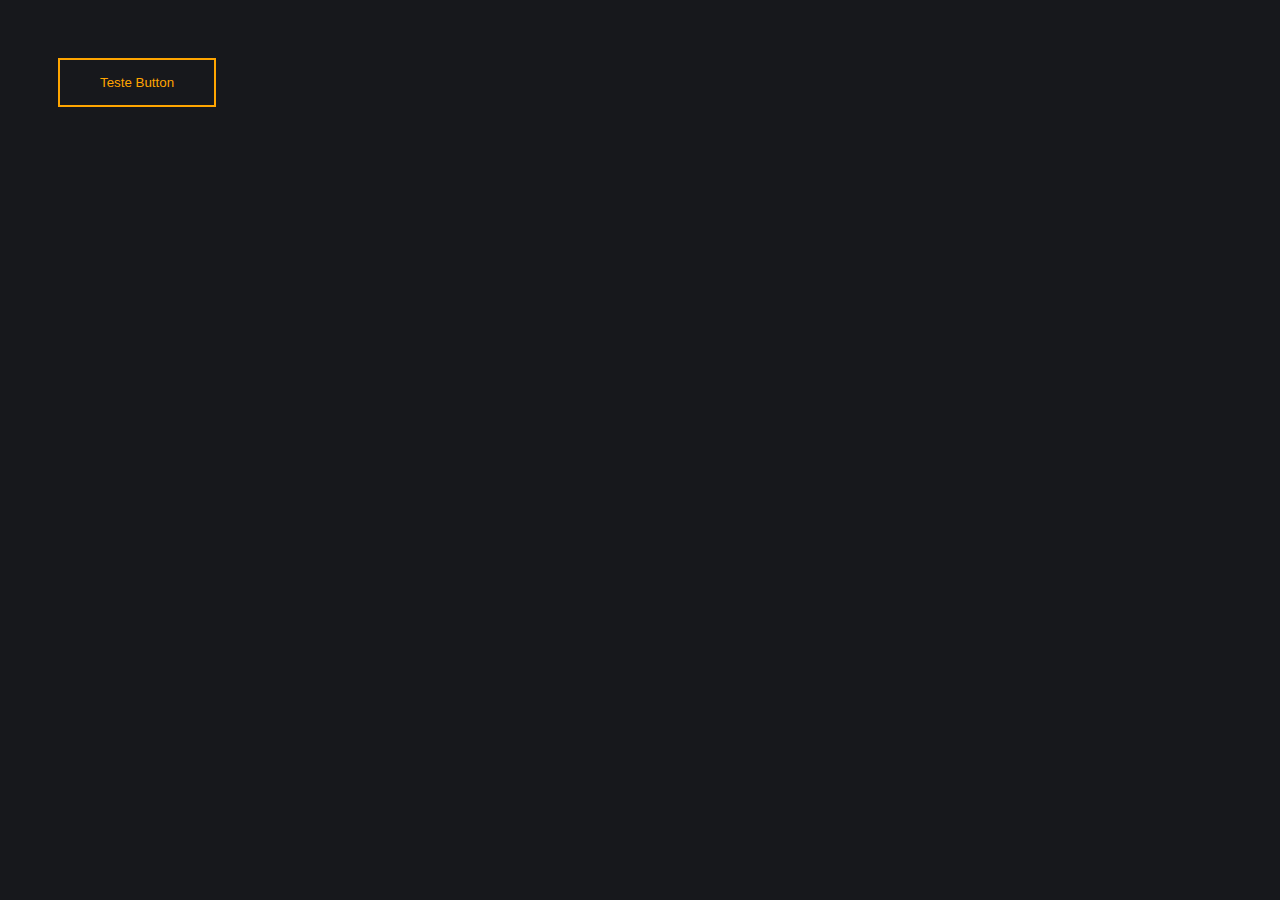
<file: index.html>
<!DOCTYPE html>
<html lang="en">
  <head>
    <meta charset="UTF-8" />
    <meta http-equiv="X-UA-Compatible" content="IE=edge" />
    <meta name="viewport" content="width=device-width, initial-scale=1.0" />
    <link rel="stylesheet" href="style.css" />
    <title>Aula Button</title>
  </head>
  <body>
    <button type="button" class="pulse">Teste Button</button>
  </body>
</html>
</file>
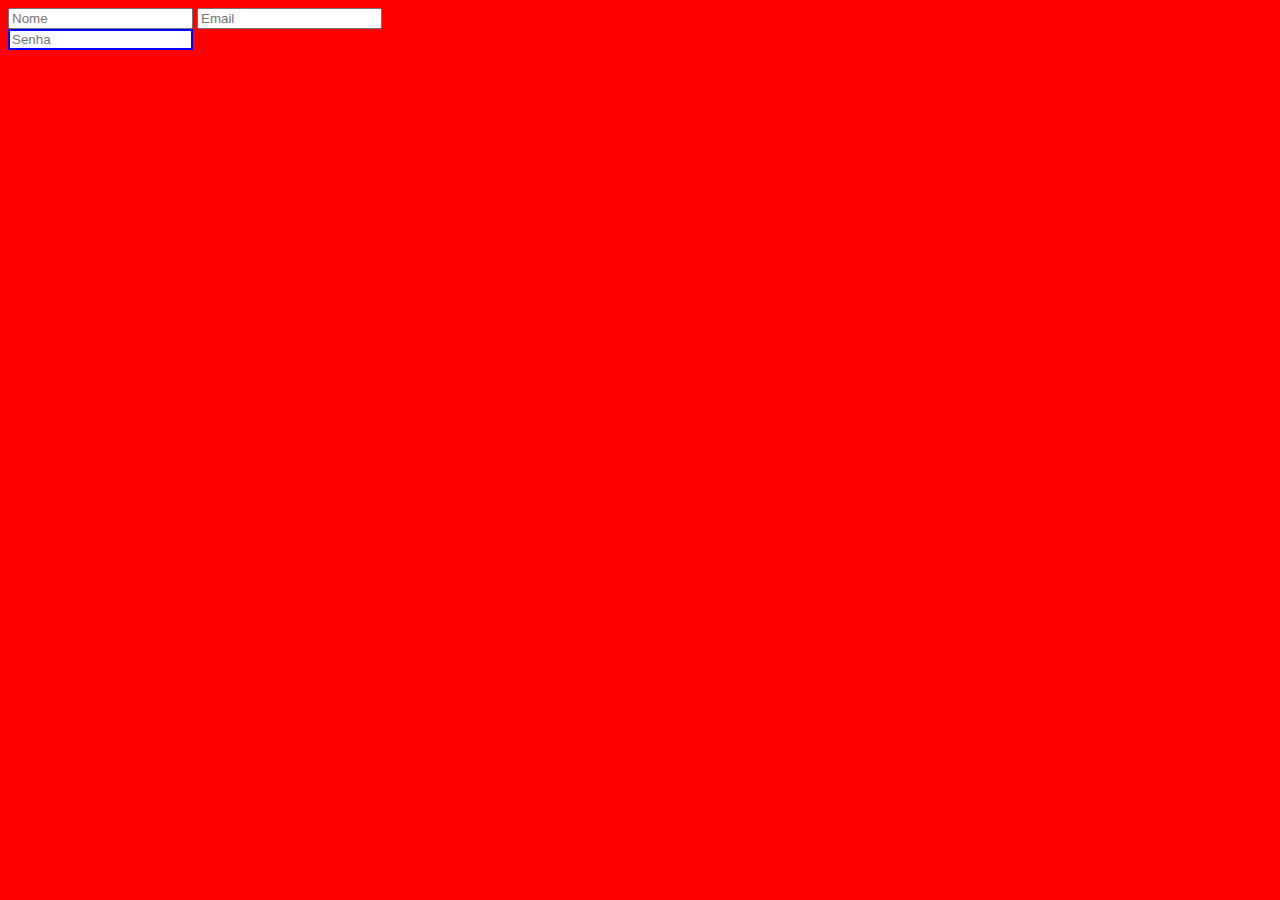
<file: combinadores/index.html>
<!DOCTYPE html>
<html lang="en">
  <head>
    <meta charset="UTF-8" />
    <meta http-equiv="X-UA-Compatible" content="IE=edge" />
    <meta name="viewport" content="width=device-width, initial-scale=1.0" />
    <title>Combinadores CSS</title>
  </head>
  <body>
    <style>
      body {
        background-color: red;
      }
      form + input {
        border: blue solid 2px;
      }
    </style>

    <form action="">
      <input type="text" placeholder="Nome" />

      <label for="email">
        <input type="email" placeholder="Email" id="email" />
      </label>
    </form>

    <input type="text" placeholder="Senha" />
  </body>
</html>
</file>
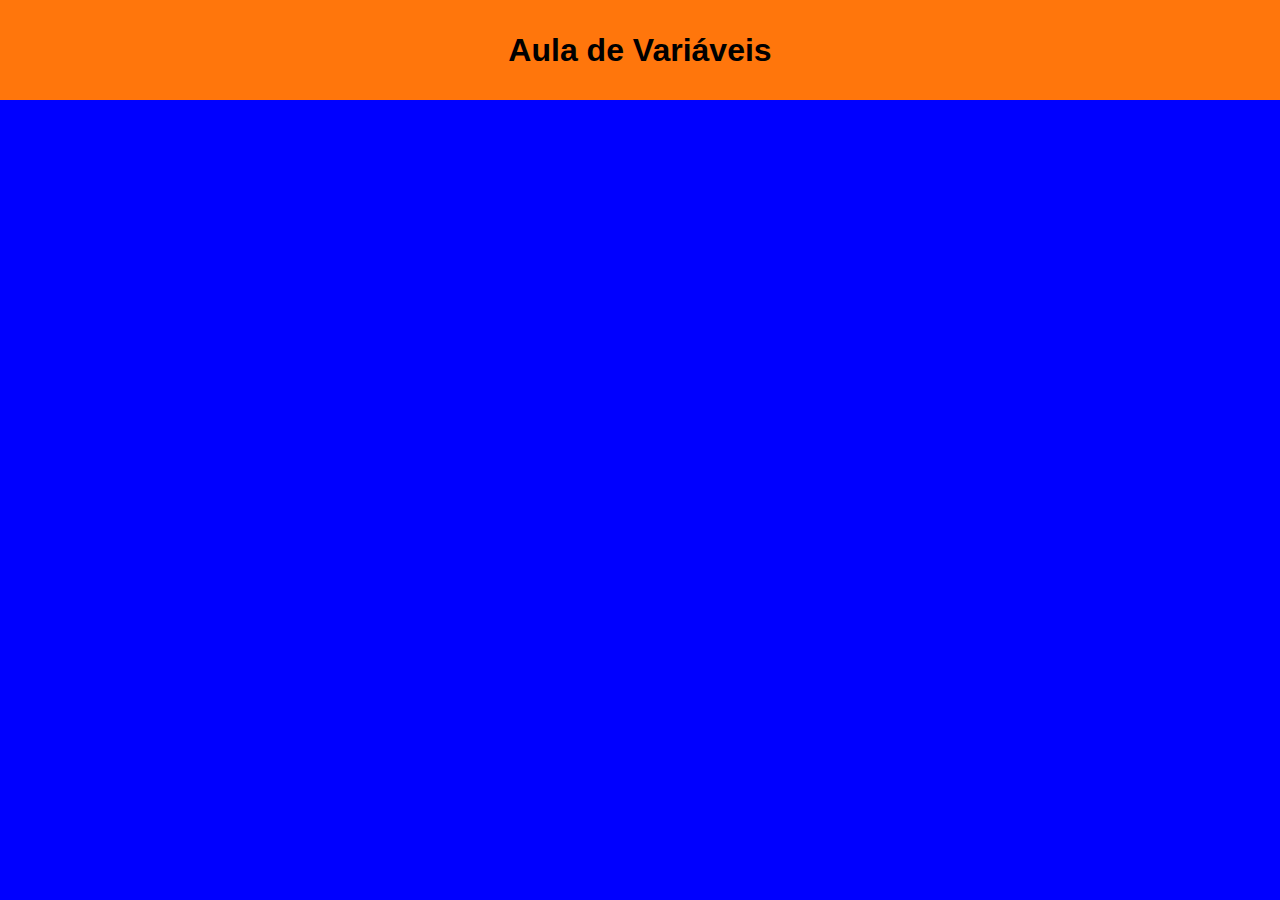
<file: sasscurso/03 - Variaveis/index.html>
<!DOCTYPE html>
<html lang="en">
  <head>
    <meta charset="UTF-8" />
    <meta http-equiv="X-UA-Compatible" content="IE=edge" />
    <meta name="viewport" content="width=device-width, initial-scale=1.0" />
    <link rel="stylesheet" href="css/style.min.css" />
    <title>Document</title>
  </head>
  <body>
    <header><h1>Aula de Variáveis</h1></header>
  </body>
</html>
</file>
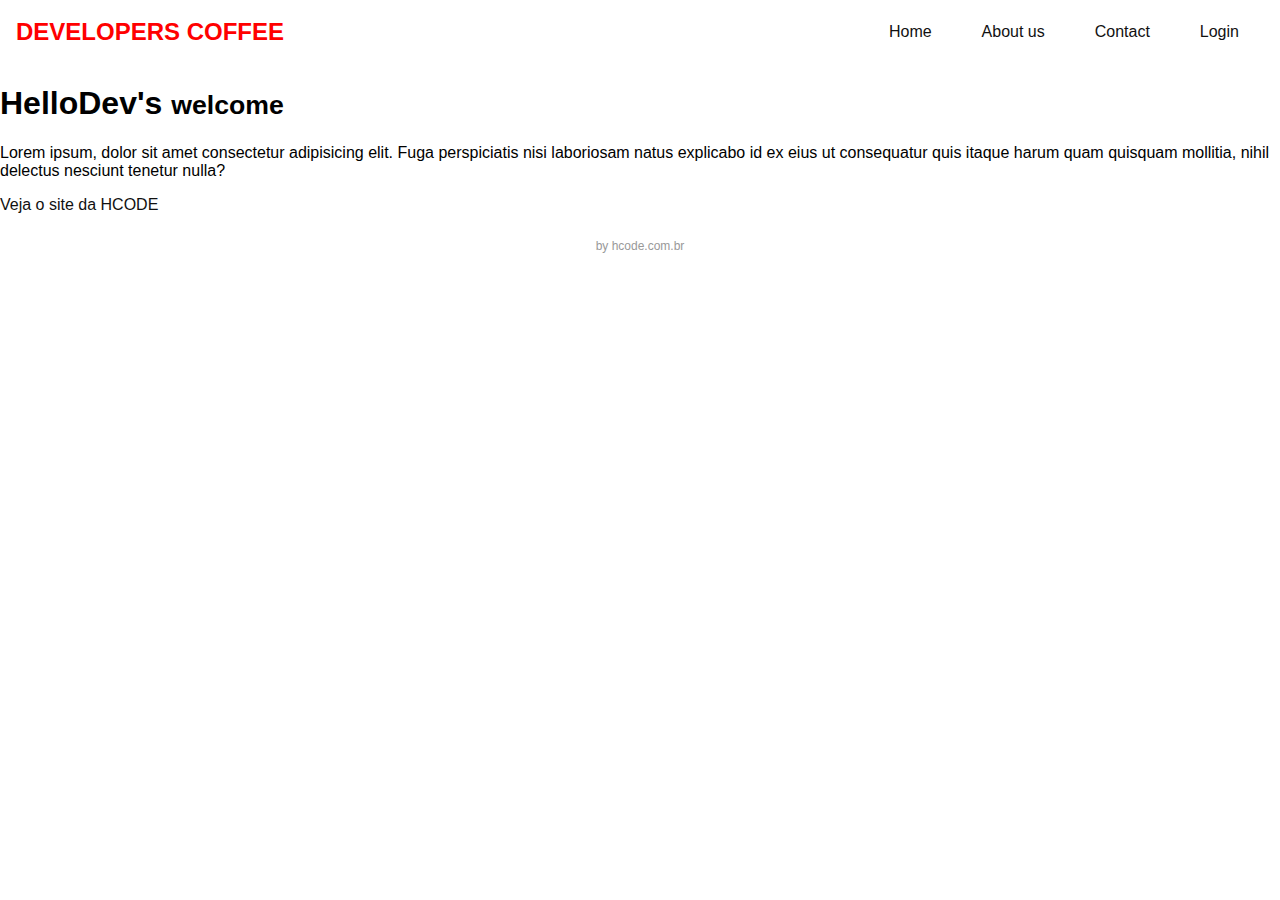
<file: sasscurso/04 - Default/index.html>
<!DOCTYPE html>
<html lang="en">
  <head>
    <meta charset="UTF-8" />
    <meta http-equiv="X-UA-Compatible" content="IE=edge" />
    <meta name="viewport" content="width=device-width, initial-scale=1.0" />
    <link rel="stylesheet" href="css/style.css" />
    <title>Variavel Default</title>
  </head>
  <body>
    <header>
      <div id="logo">Developers Coffee</div>
      <nav>
        <a href="#">Home</a>
        <a href="#">About us</a>
        <a href="#">Contact</a>
        <a href="#" class="button">Login</a>
      </nav>
    </header>

    <main>
      <h1>
        Hello<span>Dev's</span>
        <small>welcome</small>
      </h1>
      <p>
        Lorem ipsum, dolor sit amet consectetur adipisicing elit. Fuga
        perspiciatis nisi laboriosam natus explicabo id ex eius ut consequatur
        quis itaque harum quam quisquam mollitia, nihil delectus nesciunt
        tenetur nulla?
      </p>
      <a href="https://hcode.com.br/" class="button">Veja o site da HCODE</a>
    </main>
    <footer>by hcode.com.br</footer>
  </body>
</html>
</file>
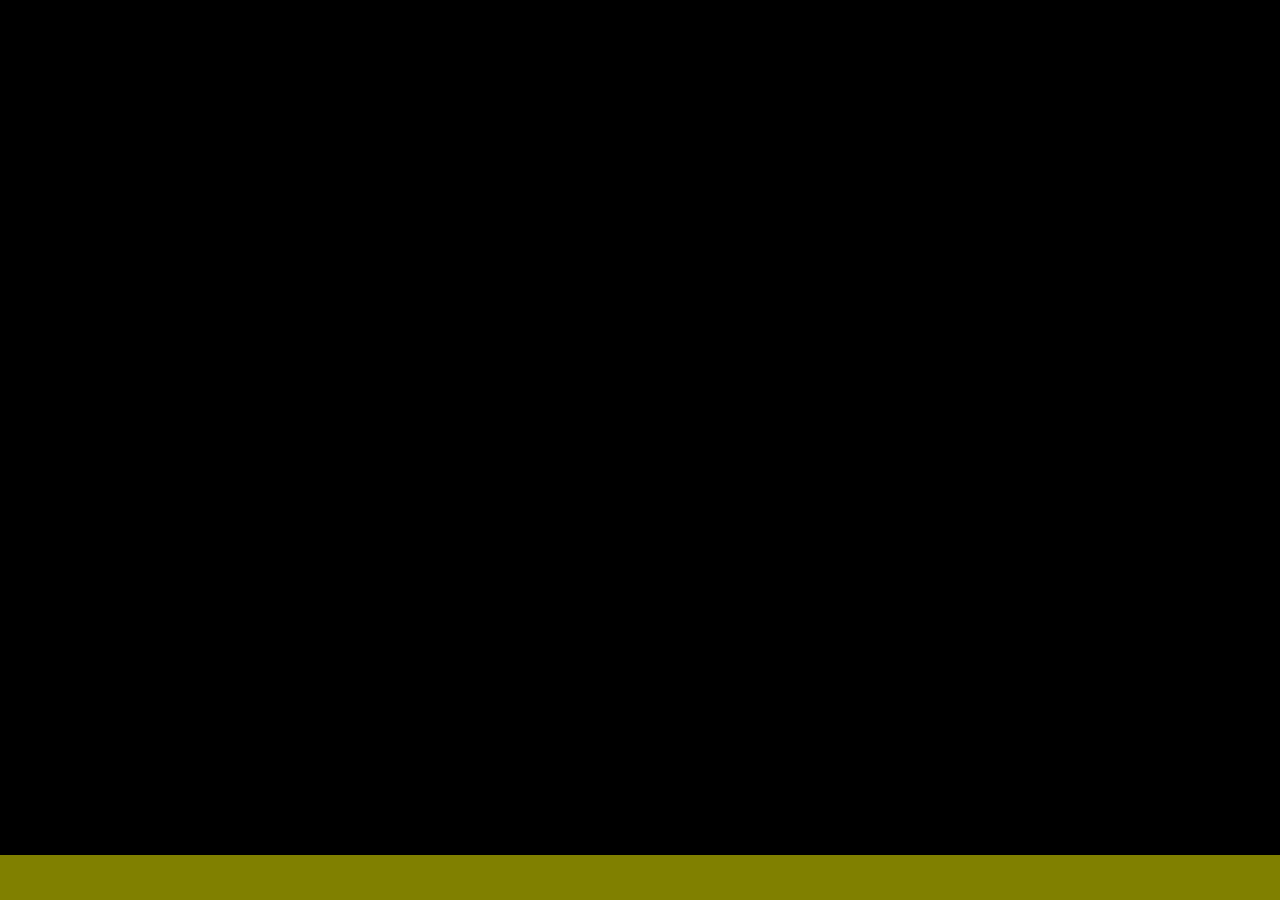
<file: propriedades/border-bottom-color.html>
<!DOCTYPE html>
<html lang="pt-br">
<head>
    <meta charset="UTF-8">
    <meta name="viewport" content="width=device-width, initial-scale=1.0">
    <title>Hcode.com.br</title>
    <style type="text/css">
        * {
            box-sizing: border-box;
        }
        body {
            margin: 0;
            width: 100vw;
            height: 100vh;
            border-bottom-style: solid;
            border-bottom-width: 5vh;
            background-color: black;
            border-bottom-color: rgba(255, 255, 0, .5);
        }
    </style>
</head>
<body>

    Lorem ipsum dolor sit amet consectetur adipisicing elit. Deserunt fuga repellat voluptatem ea tempora architecto, voluptas veniam sint iure officiis totam ab vero recusandae, quas nam, dolores magnam soluta. Assumenda!

</body>
</html>
</file>
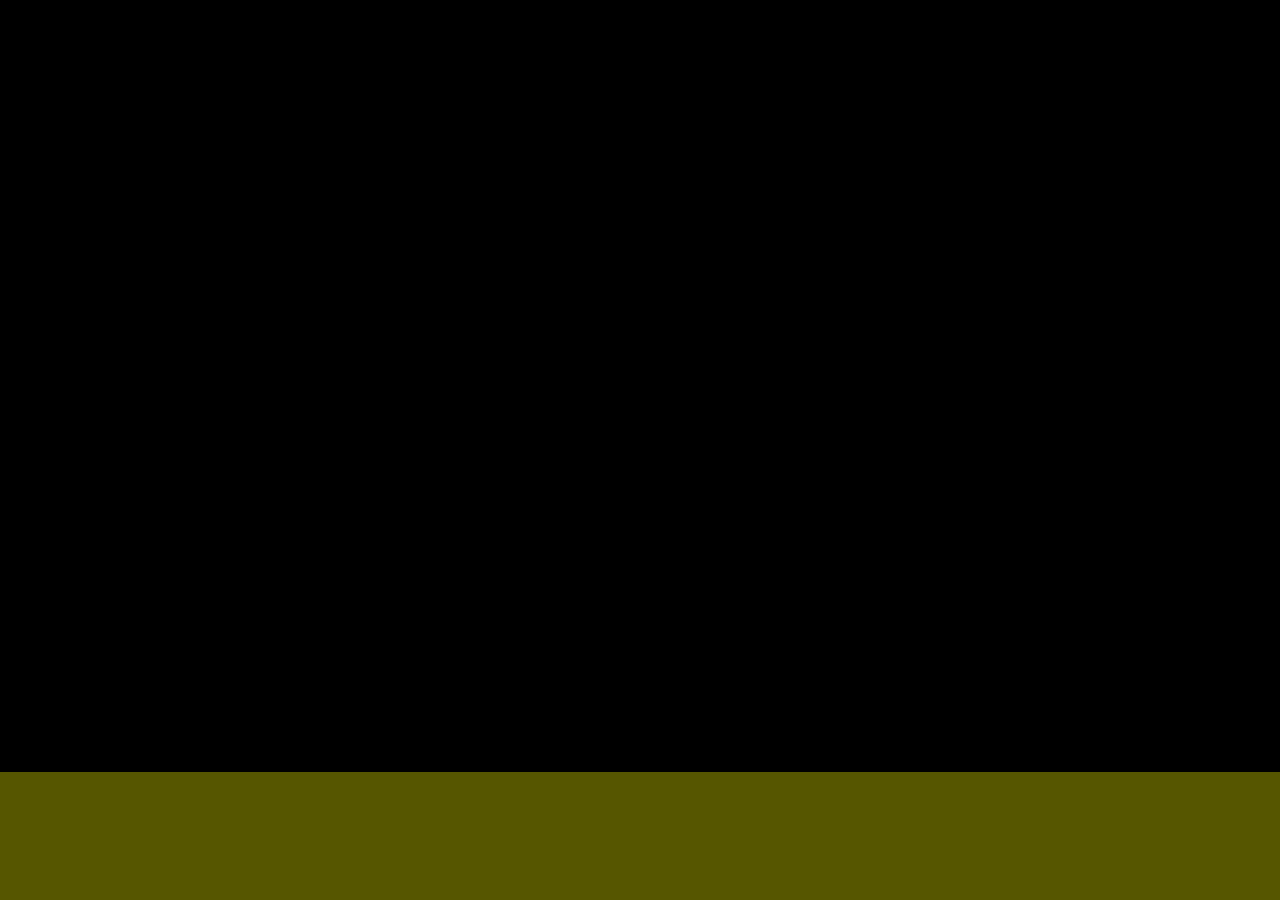
<file: propriedades/border-bottom-style.html>
<!DOCTYPE html>
<html lang="pt-br">
<head>
    <meta charset="UTF-8">
    <meta name="viewport" content="width=device-width, initial-scale=1.0">
    <title>Hcode.com.br</title>
    <style type="text/css">
        * {
            box-sizing: border-box;
        }
        body {
            margin: 0;
            width: 100vw;
            height: 100vh;
            background-color: black;
            border-bottom-style: outset;
            border-bottom-width: 10vw;
            border-bottom-color: rgba(255, 255, 0, .5);
        }
    </style>
</head>
<body>

    Lorem ipsum dolor sit amet consectetur adipisicing elit. Deserunt fuga repellat voluptatem ea tempora architecto, voluptas veniam sint iure officiis totam ab vero recusandae, quas nam, dolores magnam soluta. Assumenda!

</body>
</html>
</file>
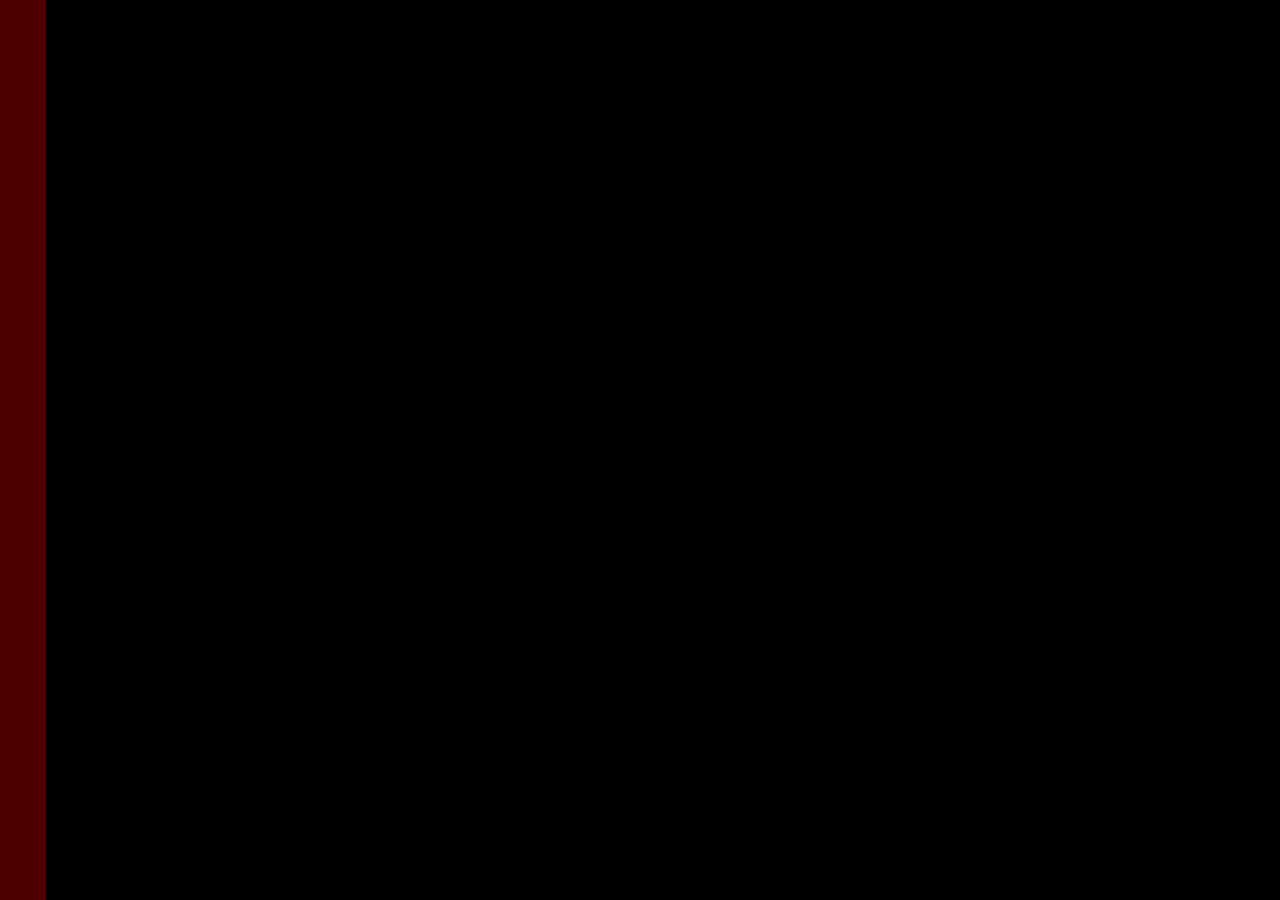
<file: propriedades/border-left-color.html>
<!DOCTYPE html>
<html lang="pt-br">
<head>
    <meta charset="UTF-8">
    <meta name="viewport" content="width=device-width, initial-scale=1.0">
    <title>Hcode.com.br</title>
    <style type="text/css">
        * {
            box-sizing: border-box;
        }
        body {
            margin: 0;
            width: 100vw;
            height: 100vh;
            border-left-style: solid;
            border-left-width: 5vh;
            background-color: black;
            border-left-color: hsla(0, 100%, 30%, .5);
        }
    </style>
</head>
<body>

    Lorem ipsum dolor sit amet consectetur adipisicing elit. Deserunt fuga repellat voluptatem ea tempora architecto, voluptas veniam sint iure officiis totam ab vero recusandae, quas nam, dolores magnam soluta. Assumenda!

</body>
</html>
</file>
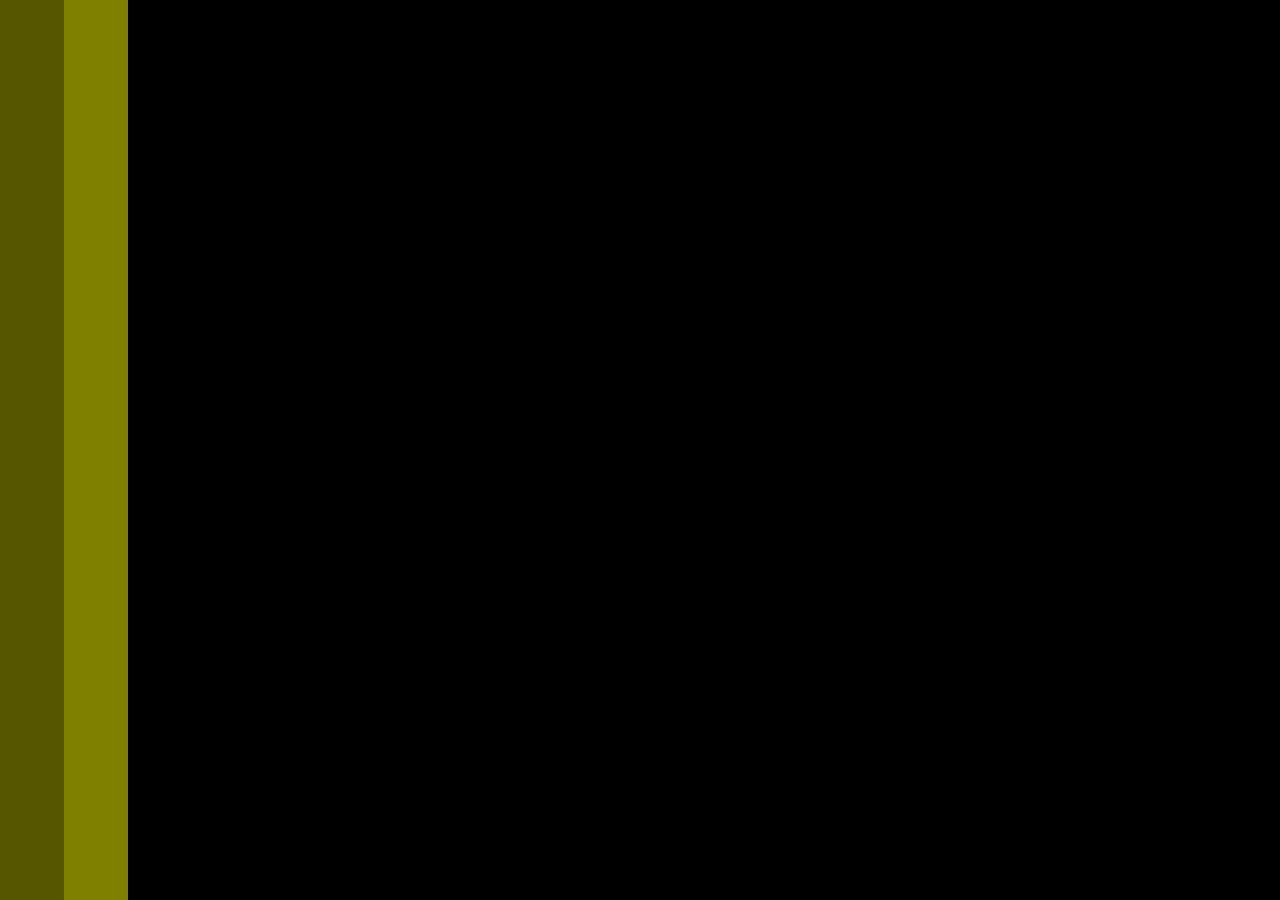
<file: propriedades/border-left-style.html>
<!DOCTYPE html>
<html lang="pt-br">
<head>
    <meta charset="UTF-8">
    <meta name="viewport" content="width=device-width, initial-scale=1.0">
    <title>Hcode.com.br</title>
    <style type="text/css">
        * {
            box-sizing: border-box;
        }
        body {
            margin: 0;
            width: 100vw;
            height: 100vh;
            background-color: black;
            border-left-style: groove;
            border-left-width: 10vw;
            border-left-color: rgba(255, 255, 0, .5);
        }
    </style>
</head>
<body>

    Lorem ipsum dolor sit amet consectetur adipisicing elit. Deserunt fuga repellat voluptatem ea tempora architecto, voluptas veniam sint iure officiis totam ab vero recusandae, quas nam, dolores magnam soluta. Assumenda!

</body>
</html>
</file>
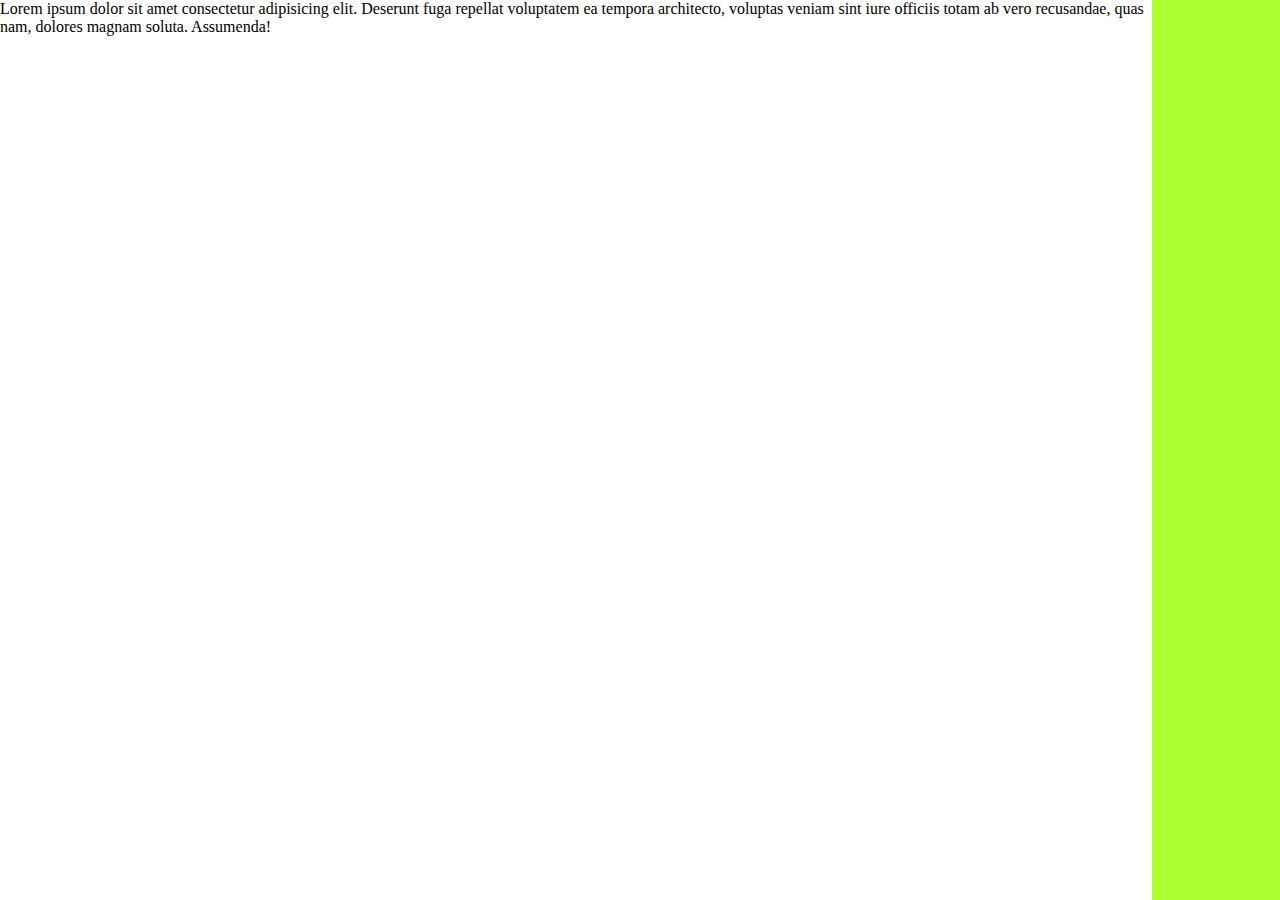
<file: propriedades/border-right-color.html>
<!DOCTYPE html>
<html lang="pt-br">
<head>
    <meta charset="UTF-8">
    <meta name="viewport" content="width=device-width, initial-scale=1.0">
    <title>Hcode.com.br</title>
    <style type="text/css">
        * {
            box-sizing: border-box;
        }
        body {
            margin: 0;
            width: 100vw;
            height: 100vh;
            border-right-style: solid;
            border-right-width: 10vw;
            border-right-color: greenyellow;
        }
    </style>
</head>
<body>

    Lorem ipsum dolor sit amet consectetur adipisicing elit. Deserunt fuga repellat voluptatem ea tempora architecto, voluptas veniam sint iure officiis totam ab vero recusandae, quas nam, dolores magnam soluta. Assumenda!

</body>
</html>
</file>
<file: style.css>
body {
  background-color: #17181c;
  color: #ffffff;
  font-family: sans-serif;
}

.pulse {
  background: none;
  color: orange;
  border: 2px solid;
  margin: 50px;
  padding: 15px 40px;
  transition: 1s;
}

.pulse:hover,
.pulse:focus {
  color: white;
  border-color: lightsalmon;
  box-shadow: 0 0 0 15px rgba(255, 255, 255, 0);
  animation: pulsar 1s;
}

@keyframes pulsar {
  0% {
    box-shadow: 0 0 0 0 lightsalmon;
  }
}
</file>
<file: sasscurso/04 - Default/css/style.css>
* {
  box-sizing: border-box;
}

a {
  color: #111;
  text-decoration: none;
}
a:hover {
  color: #f00;
}
a .button {
  background-color: #f00;
  color: #fff;
  padding: 8px 32px;
  text-transform: uppercase;
  font-weight: bold;
  border-radius: 10px;
}
a .button:hover {
  background-color: rgba(255, 0, 0, 0.8);
}

#logo {
  color: #f00;
  font-weight: bold;
  font-size: 24px;
  text-transform: uppercase;
}

body {
  margin: 0;
  font-family: sans-serif;
}

header {
  display: flex;
  justify-content: space-between;
  align-items: center;
  height: 64px;
  padding: 0 16px;
}
header nav {
  width: 400px;
  display: flex;
  justify-content: space-around;
  align-items: center;
}
header main {
  margin: 15vw;
  padding-right: 320px;
  background-image: url(https://picsum.photos/300/400/?blur);
  background-position: right center;
  background-repeat: no-repeat;
  background-size: 300px;
  min-height: 400px;
}
header main h1 {
  font-weight: bold;
  font-size: 48px;
}
header main h1 span {
  color: #f00;
}
header main h1 small {
  display: block;
  font-weight: 100;
  font-size: 24px;
}
header main p {
  margin-bottom: 60px;
}
header main .button {
  padding: 16px 64px;
}

footer {
  display: flex;
  justify-content: center;
  align-items: center;
  height: 64px;
  font-size: 12px;
  color: #999;
}
</file>
<file: sasscurso/03 - Variaveis/css/style.min.css>
body,body header h1{margin:0}body{font-family:sans-serif;background-color:#00f}body header{display:flex;justify-content:center;align-items:center;background-color:#ff760c;height:100px}body section{background-color:rgba(255,118,12,.33);height:calc(100vh-200px)}
</file>
